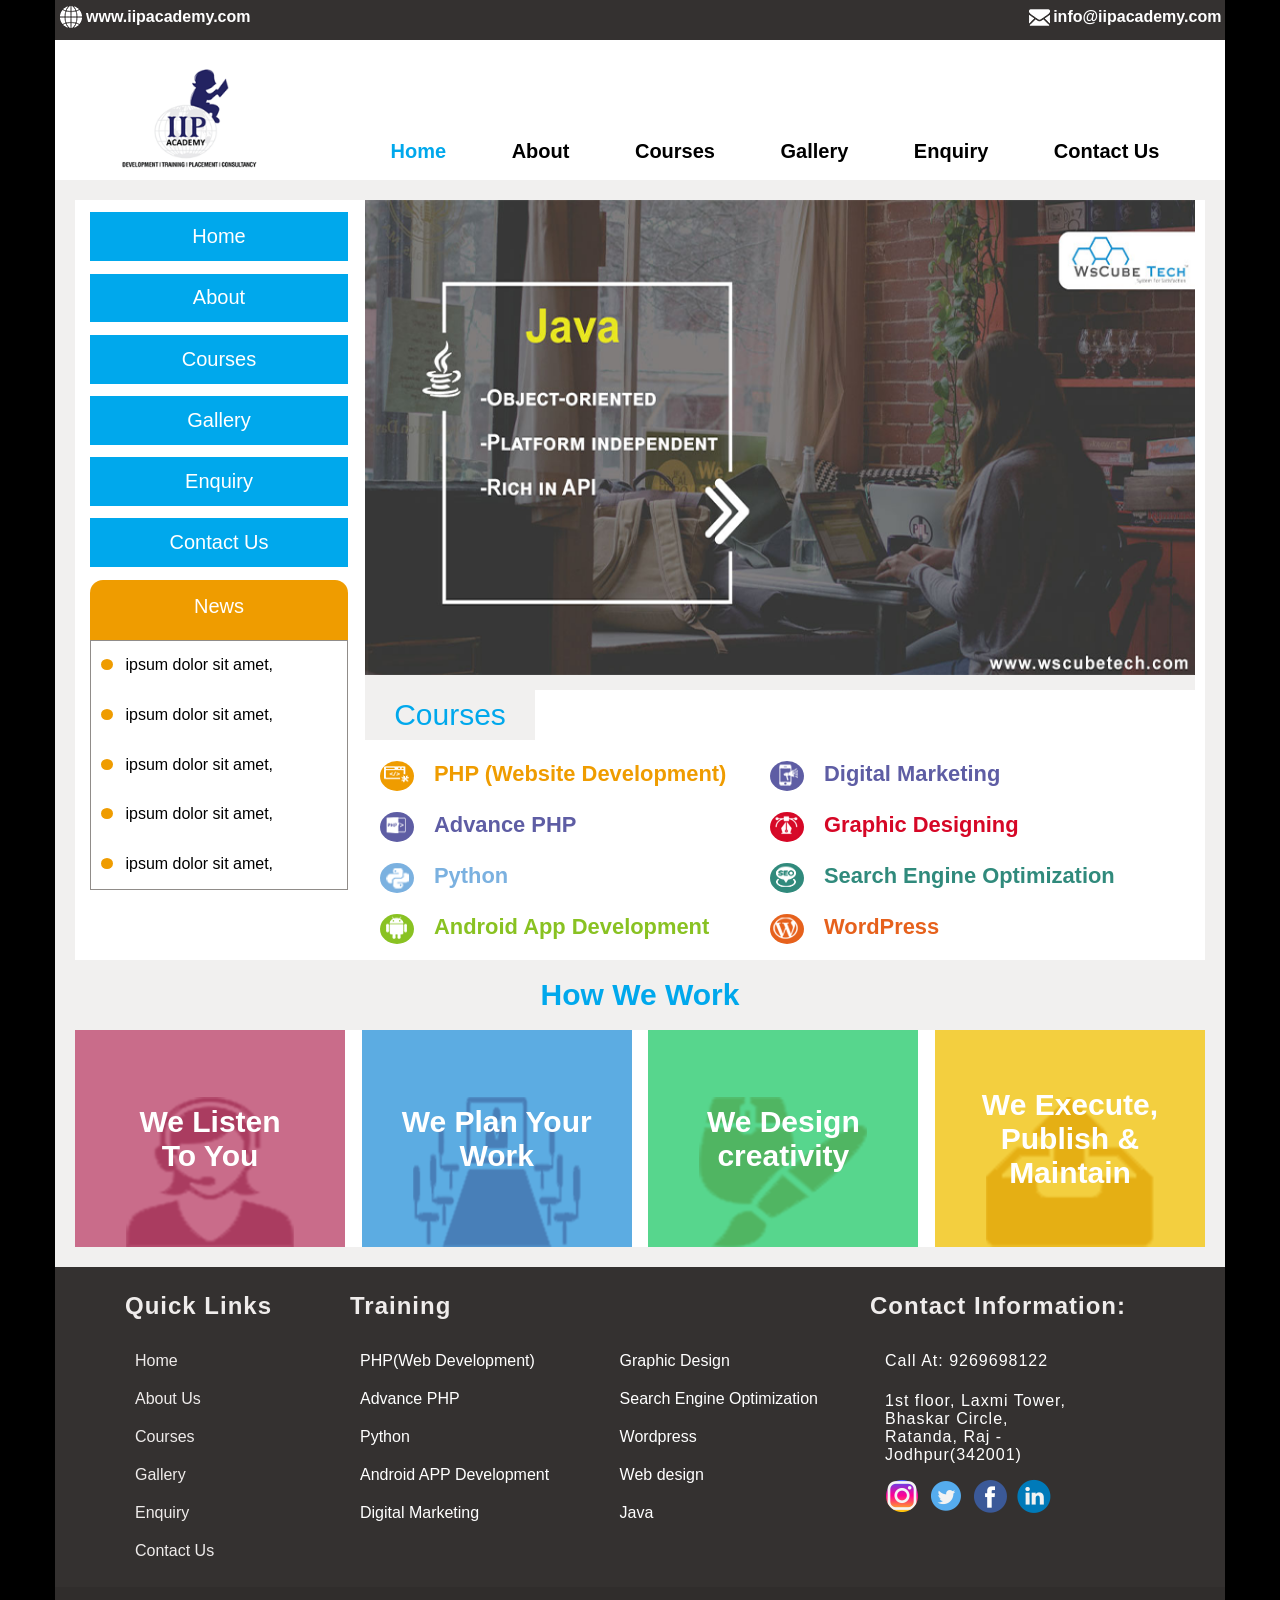
<file: index.html>
<!DOCTYPE html>
<html lang="en">
<head>
    <!-- Meta Information -->
    <meta charset="UTF-8">
    <meta name="viewport" content="width=device-width, initial-scale=1.0">
    <title>IIP</title>

    <!-- External CSS File -->
    <link rel="stylesheet" href="css/index.css">
</head>
<body>

<!-- ================= MAIN CONTAINER ================= -->
<div class="main-container">

    <!-- ========== TOP HEADER SECTION (Website & Email) ========== -->
    <div class="top-container">

        <!-- Website Info -->
        <div class="container">
            <img class="top-left-img" src="images/web.png" alt="">
            <a href="https://www.wscubetech.com/">www.iipacademy.com</a>
        </div>

        <!-- Email Info -->
        <div class="container">
            <img class="top-right-img" src="images/INFO.png" alt="">
            <a href="https://www.wscubetech.com/">info@iipacademy.com</a>
        </div>

    </div>

    <!-- ========== MENU / NAVIGATION BAR ========== -->
    <div class="menu-container">

        <!-- Logo Section -->
        <div class="menu-left-container">
            <img src="images/logo.png" width="100%" height="100%" alt="">
        </div>

        <!-- Menu Buttons -->
        <div class="menu-right-container">
            <div class="menu-buttons"><a href="index.html">Home</a></div>
            <div class="menu-buttons"><a href="About.html">About</a></div>
            <div class="menu-buttons"><a href="Courses.html">Courses</a></div>
            <div class="menu-buttons"><a href="Gallery.html">Gallery</a></div>
            <div class="menu-buttons"><a href="Enquiry.html">Enquiry</a></div>
            <div class="menu-buttons"><a href="Contact Us.html">Contact Us</a></div>
        </div>


    </div>

    <!-- ========== MIDDLE SECTION ========== -->
    <div class="middel-container">

        <!-- ----- LEFT SIDEBAR MENU ----- -->
        <div class="middel-left-container">

            <!-- Sidebar Links -->
            <div class="middel-iteam-left"><a href="index.html">Home</a></div>
            <div class="middel-iteam-left"><a href="About.html">About</a></div>
            <div class="middel-iteam-left"><a href="Courses.html">Courses</a></div>
            <div class="middel-iteam-left"><a href="Gallery.html">Gallery</a></div>
            <div class="middel-iteam-left"><a href="Enquiry.html">Enquiry</a></div>
            <div class="middel-iteam-left"><a href="Contact Us.html">Contact Us</a></div>

            <!-- News Section -->
            <div class="middel-left-buttom">
                <div class="left-buttom-news">News</div>

                <div class="ul-div">
                    <ul class="ul-list">
                        <li class="list-items">
                            <img src="images/dot.jpg" style="border-radius:50%; margin-right:8px;" alt="">
                            ipsum dolor sit amet,
                        </li>
                        <li class="list-items">
                            <img src="images/dot.jpg" style="border-radius:50%; margin-right:8px;" alt="">
                            ipsum dolor sit amet,
                        </li>
                        <li class="list-items">
                            <img src="images/dot.jpg" style="border-radius:50%; margin-right:8px;" alt="">
                            ipsum dolor sit amet,
                        </li>
                        <li class="list-items">
                            <img src="images/dot.jpg" style="border-radius:50%; margin-right:8px;" alt="">
                            ipsum dolor sit amet,
                        </li>
                        <li class="list-items">
                            <img src="images/dot.jpg" style="border-radius:50%; margin-right:8px;" alt="">
                            ipsum dolor sit amet,
                        </li>
                    </ul>
                </div>

            </div>
        </div>

        <!-- ----- RIGHT CONTENT AREA ----- -->
        <div class="middel-right-container">

            <!-- Banner Image -->
            <img class="banner" src="images/banners.png" alt="">

            <!-- Courses Section -->
            <div class="courses-countainer">
                <div class="courses">Courses</div>

                <div class="courses-items-container">

                    <!-- Left Course List -->
                    <div class="courses-left-countainer">

                        <div class="courses-left-items">
                            <img src="images/courses/php.png" style="background:#ef9c00; border-radius:50%;" alt="">
                            <h3 style="color:#ef9c00; margin-left:20px;">PHP (Website Development)</h3>
                        </div>

                        <div class="courses-left-items">
                            <img src="images/courses/adv-php.png" style="background:#5e5da4; border-radius:50%;" alt="">
                            <h3 style="color:#5e5da4; margin-left:20px;">Advance PHP</h3>
                        </div>

                        <div class="courses-left-items">
                            <img src="images/courses/python.png" style="background:#7bb1e0; border-radius:50%;" alt="">
                            <h3 style="color:#7bb1e0; margin-left:20px;">Python</h3>
                        </div>

                        <div class="courses-left-items">
                            <img src="images/courses/android.png" style="background:#89c222; border-radius:50%;" alt="">
                            <h3 style="color:#89c222; margin-left:20px;">Android App Development</h3>
                        </div>

                    </div>

                    <!-- Right Course List -->
                    <div class="courses-right-countainer">

                        <div class="courses-right-items">
                            <img src="images/courses/digi-marketing.png" style="background:#5e5da4; border-radius:50%;" alt="">
                            <h3 style="color:#5e5da4; margin-left:20px;">Digital Marketing</h3>
                        </div>

                        <div class="courses-right-items">
                            <img src="images/courses/graphic-design.png" style="background:#d60726; border-radius:50%;" alt="">
                            <h3 style="color:#d60726; margin-left:20px;">Graphic Designing</h3>
                        </div>

                        <div class="courses-right-items">
                            <img src="images/courses/seo.png" style="background:#308a7c; border-radius:50%;" alt="">
                            <h3 style="color:#308a7c; margin-left:20px;">Search Engine Optimization</h3>
                        </div>

                        <div class="courses-right-items">
                            <img src="images/courses/wordpress.png" style="background:#e6611c; border-radius:50%;" alt="">
                            <h3 style="color:#e6611c; margin-left:20px;">WordPress</h3>
                        </div>

                    </div>

                </div>
            </div>
        </div>

    </div>

    <!-- ========== HOW WE WORK SECTION ========== -->
    <div class="work-heading">How We Work</div>

    <div class="work-container">

      <!-- BOX 1 -->
             <div class="box">
        <div class="box-image"
             style="background-image: url(images/how/HOW-WE-WORK1.png);">
            <div class="box-color"
                 style="background: rgba(188, 72, 109, 0.8);">
                We Listen <br> To You
            </div>
        </div>
             </div>

       <!-- BOX 2 -->
            <div class="box">
        <div class="box-image"
             style="background-image: url(images/how/HOW-WE-WORK2.png);">
            <div class="box-color"
                 style="background: rgba(52, 152, 219, 0.8);">
               We Plan Your Work
            </div>
        </div>
            </div>

       <!-- BOX 3 -->
             <div class="box">
        <div class="box-image"
             style="background-image: url(images/how/HOW-WE-WORK3.png);">
            <div class="box-color"
                 style="background: rgba(46, 204, 113, 0.8);">
                We Design <br>creativity
            </div>
        </div>
             </div>

        <!-- BOX 4 -->
             <div class="box">
        <div class="box-image"
             style="background-image: url(images/how/HOW-WE-WORK4.png);">
            <div class="box-color"
                 style="background: rgba(241, 196, 15, 0.8);">
               We Execute,<br>Publish & <br> Maintain
            </div>
        </div>
            </div>

    </div>




    

<!-- ================= FOOTER START ================= -->
<div class="footer">
            <div class="footer-top-container">
                <div class="quicklinks">
                    <h2>Quick Links</h2>
                    <ul>
                        <li><a href="index.html">Home</a></li>
                        <li><a href="about.html">About Us</a></li>
                        <li><a href="courses.html">Courses</a></li>
                        <li><a href="gallery.html">Gallery</a></li>
                        <li><a href="enquiry.html">Enquiry</a></li>
                        <li><a href="contact.html">Contact Us</a></li>
                    </ul>
                </div>
                <div class="training">
                    <h2>Training</h2>
                    <div class="train-box">
                        <div class="train-cont">
                            <ul>
                                <li><a href="#">PHP(Web Development)</a></li>
                                <li><a href="#">Advance PHP</a></li>
                                <li><a href="#">Python</a></li>
                                <li><a href="#">Android APP Development</a></li>
                                <li><a href="#">Digital Marketing</a></li>
                            </ul>
                        </div>
                        <div class="train-cont">
                            <ul>
                                <li><a href="#">Graphic Design</a></li>
                                <li><a href="#">Search Engine Optimization</a></li>
                                <li><a href="#">Wordpress</a></li>
                                <li><a href="#">Web design</a></li>
                                <li><a href="#">Java</a></li>
                            </ul>
                        </div>
                    </div>
                        
                </div>
                <div class="contact-information">
                    <h2>Contact Information:</h2>
                    <div class="offline-info">
                        <p>Call At: 9269698122</p>
                        <p>1st floor, Laxmi Tower, Bhaskar Circle, Ratanda, Raj - Jodhpur(342001)</p>
                    </div>
                    <div class="online-info">
                        <div class="socia-media"><a href="#"><img src="images/instagram.png" alt=""></a></div>
                        <div class="socia-media"><a href="#"><img src="images/twitter.png" alt=""></a></div>
                        <div class="socia-media"><a href="#"><img src="images/facebook.png" alt=""></a></div>
                        <div class="socia-media"><a href="#"><img src="images/linked-in.png" alt=""></a></div>   
                    </div>
                </div>
            </div>
            <div class="copyright">Copyright © 2026 | # RAHUL KUMAR SAIN</div>
        </div>
<!-- ================= FOOTER END ================= -->






</div>
</div>
</body>
</html>
</file>
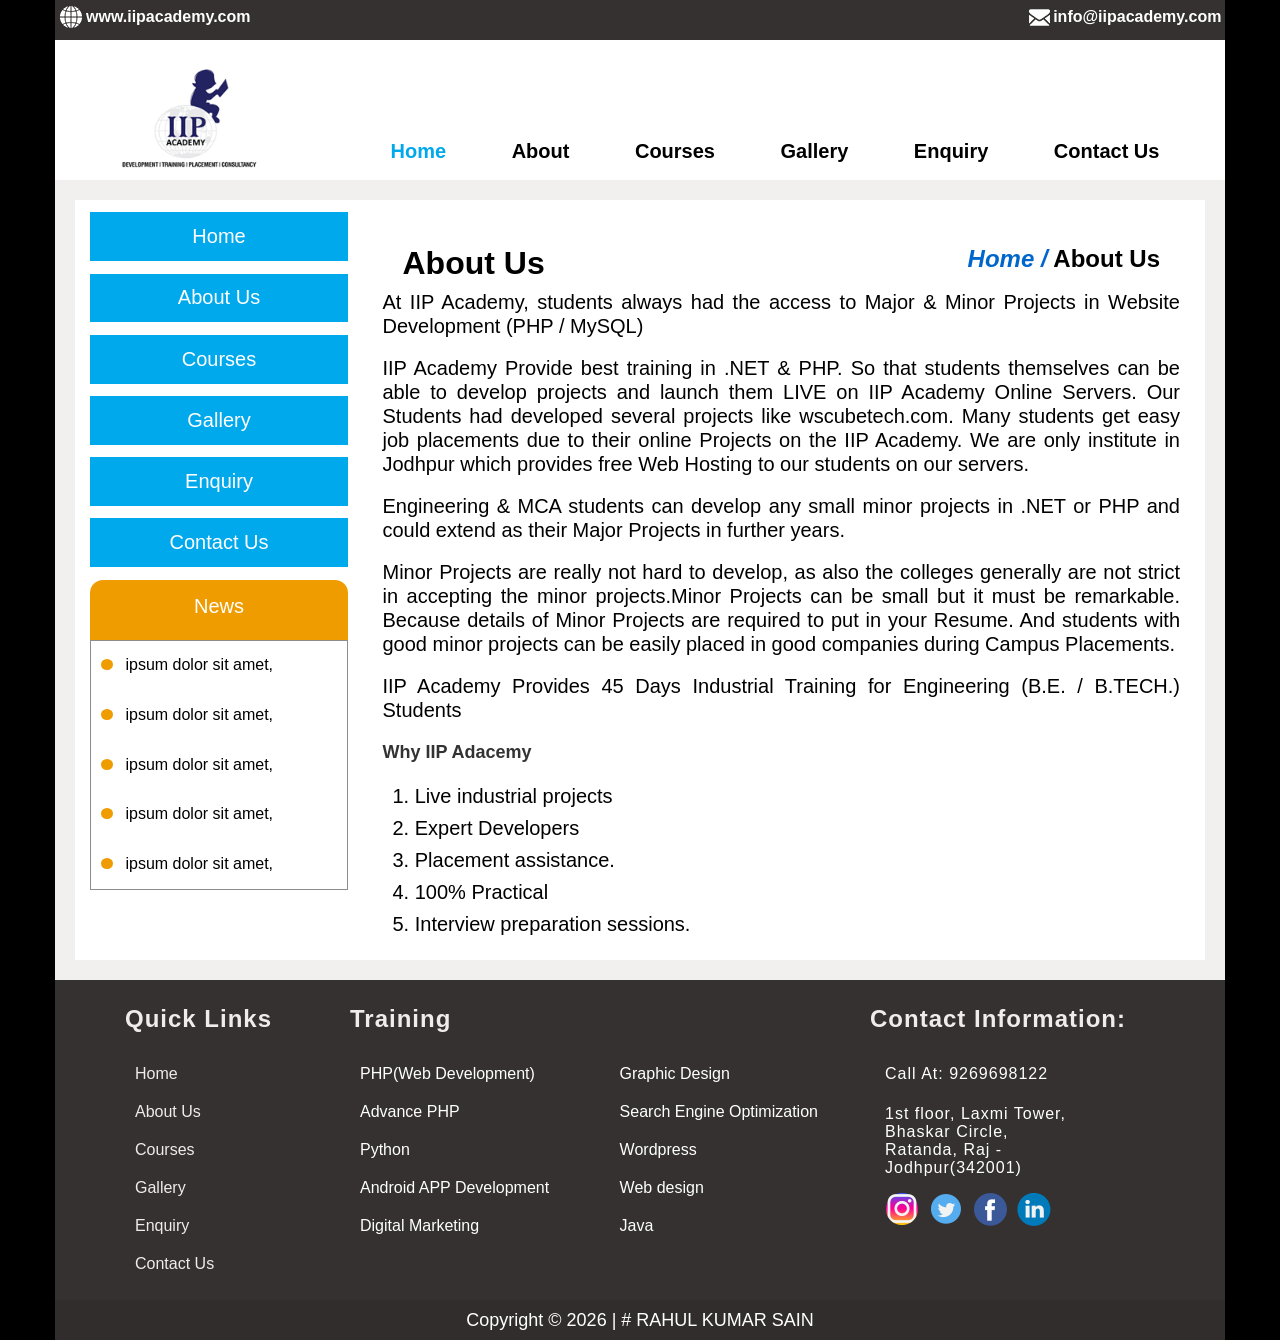
<file: About.html>
<!DOCTYPE html>
<html lang="en">
<head>
    <!-- Meta Information -->
    <meta charset="UTF-8">
    <meta name="viewport" content="width=device-width, initial-scale=1.0">
    <title>About</title>

    <!-- External CSS File -->
    <link rel="stylesheet" href="css/index.css">
</head>
<body>

<!-- ================= MAIN CONTAINER ================= -->
<div class="main-container">

    <!-- ========== TOP HEADER SECTION (Website & Email) ========== -->
    <div class="top-container">

        <!-- Website Info -->
        <div class="container">
            <img class="top-left-img" src="images/web.png" alt="">
            <a href="https://www.wscubetech.com/">www.iipacademy.com</a>
        </div>

        <!-- Email Info -->
        <div class="container">
            <img class="top-right-img" src="images/INFO.png" alt="">
            <a href="https://www.wscubetech.com/">info@iipacademy.com</a>
        </div>

    </div>

    <!-- ========== MENU / NAVIGATION BAR ========== -->
    <div class="menu-container">

        <!-- Logo Section -->
        <div class="menu-left-container">
            <img src="images/logo.png" width="100%" height="100%" alt="">
        </div>

        <!-- Menu Buttons -->
        <div class="menu-right-container">
            <div class="menu-buttons"><a href="index.html">Home</a></div>
            <div class="menu-buttons"><a href="About.html">About</a></div>
            <div class="menu-buttons"><a href="Courses.html">Courses</a></div>
            <div class="menu-buttons"><a href="Gallery.html">Gallery</a></div>
            <div class="menu-buttons"><a href="Enquiry.html">Enquiry</a></div>
            <div class="menu-buttons"><a href="Contact Us.html">Contact Us</a></div>
        </div>

    </div>

    <!-- ========== MIDDLE SECTION ========== -->
    <div class="middel-container">

        <!-- ----- LEFT SIDEBAR MENU ----- -->
        <div class="middel-left-container">

            <!-- Sidebar Links -->
            <div class="middel-iteam-left"><a href="">Home</a></div>
            <div class="middel-iteam-left"><a href="">About Us</a></div>
            <div class="middel-iteam-left"><a href="">Courses</a></div>
            <div class="middel-iteam-left"><a href="">Gallery</a></div>
            <div class="middel-iteam-left"><a href="">Enquiry</a></div>
            <div class="middel-iteam-left"><a href="">Contact Us</a></div>

            <!-- News Section -->
            <div class="middel-left-buttom">
                <div class="left-buttom-news">News</div>

                <div class="ul-div">
                    <ul class="ul-list">
                        <li class="list-items">
                            <img src="images/dot.jpg" style="border-radius:50%; margin-right:8px;" alt="">
                            ipsum dolor sit amet,
                        </li>
                        <li class="list-items">
                            <img src="images/dot.jpg" style="border-radius:50%; margin-right:8px;" alt="">
                            ipsum dolor sit amet,
                        </li>
                        <li class="list-items">
                            <img src="images/dot.jpg" style="border-radius:50%; margin-right:8px;" alt="">
                            ipsum dolor sit amet,
                        </li>
                        <li class="list-items">
                            <img src="images/dot.jpg" style="border-radius:50%; margin-right:8px;" alt="">
                            ipsum dolor sit amet,
                        </li>
                        <li class="list-items">
                            <img src="images/dot.jpg" style="border-radius:50%; margin-right:8px;" alt="">
                            ipsum dolor sit amet,
                        </li>
                    </ul>
                </div>

            </div>
        </div>

      <div class="middle-right-about">
 				<div class="main-heading">
        <h1>About Us</h1>
        <h2><i style="color:#0066cc;">Home /</i> About Us</h2>
 					</div>
 					<div class="about-content">
 						<p>At IIP Academy, students always had the access to Major & Minor Projects in Website Development (PHP / MySQL)</p> 

 						<p> IIP Academy Provide best training in .NET & PHP. So that students themselves can be able to develop projects and launch them LIVE on IIP Academy Online Servers. Our Students had developed several projects like wscubetech.com. Many students get easy job placements due to their online Projects on the IIP Academy. We are only institute in Jodhpur which provides free Web Hosting to our students on our servers.  </p>  

 						<p>Engineering & MCA students can develop any small minor projects in .NET or PHP and could extend as their Major Projects in further years. </p>  

 						<p> Minor Projects are really not hard to develop, as also the colleges generally are not strict in accepting the minor projects.Minor Projects can be small but it must be remarkable. Because details of Minor Projects are required to put in your Resume. And students with good minor projects can be easily placed in good companies during Campus Placements.  </p> 

 						<p>IIP Academy Provides 45 Days Industrial Training for Engineering (B.E. / B.TECH.) Students</p>

 						<p>
 							<h3 style="margin-bottom: 20px; ">Why IIP Adacemy</h3>	
 							<div>1. Live industrial projects</div>
							<div>2. Expert Developers</div>
							<div>3. Placement assistance.</div>
							<div>4. 100% Practical</div>
							<div>5. Interview preparation sessions.</div>
 						</p>	
 					</div>
 			</div>

        </div>






            

<!-- ================= FOOTER START ================= -->
<div class="footer">
            <div class="footer-top-container">
                <div class="quicklinks">
                    <h2>Quick Links</h2>
                    <ul>
                        <li><a href="index.html">Home</a></li>
                        <li><a href="about.html">About Us</a></li>
                        <li><a href="courses.html">Courses</a></li>
                        <li><a href="gallery.html">Gallery</a></li>
                        <li><a href="enquiry.html">Enquiry</a></li>
                        <li><a href="contact.html">Contact Us</a></li>
                    </ul>
                </div>
                <div class="training">
                    <h2>Training</h2>
                    <div class="train-box">
                        <div class="train-cont">
                            <ul>
                                <li><a href="#">PHP(Web Development)</a></li>
                                <li><a href="#">Advance PHP</a></li>
                                <li><a href="#">Python</a></li>
                                <li><a href="#">Android APP Development</a></li>
                                <li><a href="#">Digital Marketing</a></li>
                            </ul>
                        </div>
                        <div class="train-cont">
                            <ul>
                                <li><a href="#">Graphic Design</a></li>
                                <li><a href="#">Search Engine Optimization</a></li>
                                <li><a href="#">Wordpress</a></li>
                                <li><a href="#">Web design</a></li>
                                <li><a href="#">Java</a></li>
                            </ul>
                        </div>
                    </div>
                        
                </div>
                <div class="contact-information">
                    <h2>Contact Information:</h2>
                    <div class="offline-info">
                        <p>Call At: 9269698122</p>
                        <p>1st floor, Laxmi Tower, Bhaskar Circle, Ratanda, Raj - Jodhpur(342001)</p>
                    </div>
                    <div class="online-info">
                        <div class="socia-media"><a href="#"><img src="images/instagram.png" alt=""></a></div>
                        <div class="socia-media"><a href="#"><img src="images/twitter.png" alt=""></a></div>
                        <div class="socia-media"><a href="#"><img src="images/facebook.png" alt=""></a></div>
                        <div class="socia-media"><a href="#"><img src="images/linked-in.png" alt=""></a></div>   
                    </div>
                </div>
            </div>
            <div class="copyright">Copyright © 2026 | # RAHUL KUMAR SAIN</div>
        </div>
<!-- ================= FOOTER END ================= -->
<!-- ================= FOOTER END ================= -->
    
    
    
    
    
    
    </body></html>
</file>
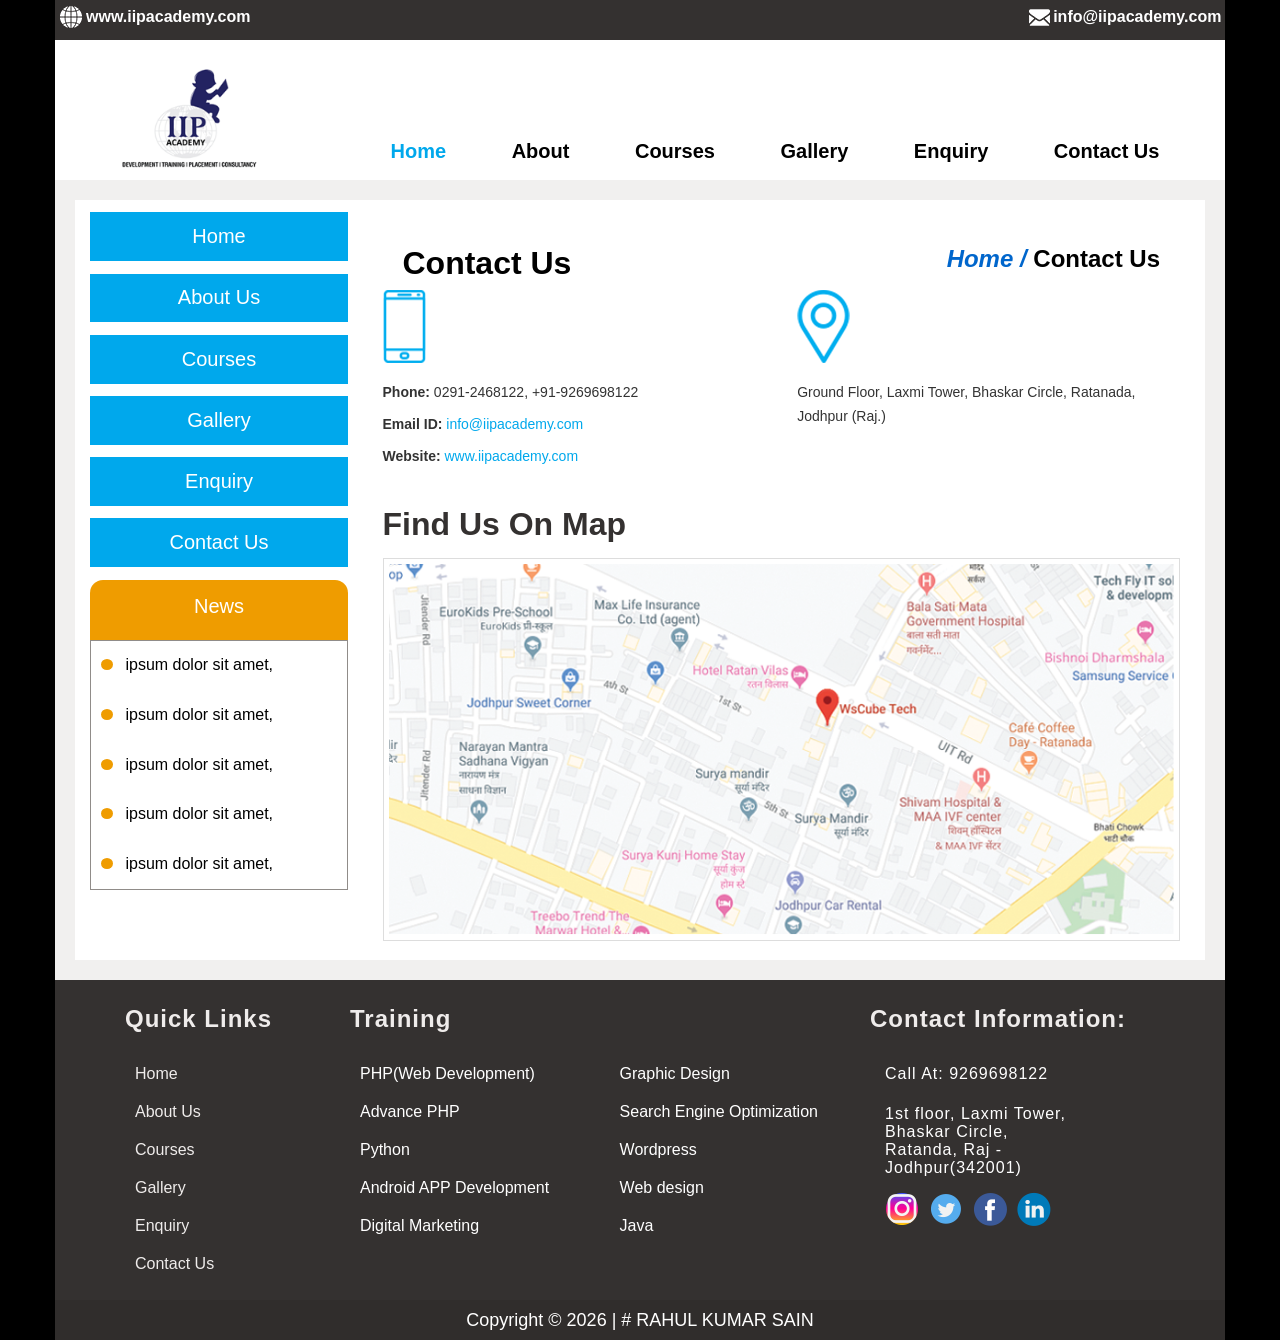
<file: Contact Us.html>
<!DOCTYPE html>
<html lang="en">
<head>
    <!-- Meta Information -->
    <meta charset="UTF-8">
    <meta name="viewport" content="width=device-width, initial-scale=1.0">
    <title>Contact Us</title>

    <!-- External CSS File -->
    <link rel="stylesheet" href="css/index.css">
</head>
<body>

<!-- ================= MAIN CONTAINER ================= -->
<div class="main-container">

    <!-- ========== TOP HEADER SECTION (Website & Email) ========== -->
    <div class="top-container">

        <!-- Website Info -->
        <div class="container">
            <img class="top-left-img" src="images/web.png" alt="">
            <a href="https://www.wscubetech.com/">www.iipacademy.com</a>
        </div>

        <!-- Email Info -->
        <div class="container">
            <img class="top-right-img" src="images/INFO.png" alt="">
            <a href="https://www.wscubetech.com/">info@iipacademy.com</a>
        </div>

    </div>

    <!-- ========== MENU / NAVIGATION BAR ========== -->
    <div class="menu-container">

        <!-- Logo Section -->
        <div class="menu-left-container">
            <img src="images/logo.png" width="100%" height="100%" alt="">
        </div>

        <!-- Menu Buttons -->
        <div class="menu-right-container">
            <div class="menu-buttons"><a href="index.html">Home</a></div>
            <div class="menu-buttons"><a href="About.html">About </a></div>
            <div class="menu-buttons"><a href="Courses.html">Courses</a></div>
            <div class="menu-buttons"><a href="Gallery.html">Gallery</a></div>
            <div class="menu-buttons"><a href="Enquiry.html">Enquiry</a></div>
            <div class="menu-buttons"><a href="Contact Us.html">Contact Us</a></div>
        </div>

    </div>

    <!-- ========== MIDDLE SECTION ========== -->
    <div class="middel-container">

        <!-- ----- LEFT SIDEBAR MENU ----- -->
        <div class="middel-left-container">

            <!-- Sidebar Links -->
            <div class="middel-iteam-left"><a href="">Home</a></div>
            <div class="middel-iteam-left"><a href="">About Us</a></div>
            <div class="middel-iteam-left"><a href="">Courses</a></div>
            <div class="middel-iteam-left"><a href="">Gallery</a></div>
            <div class="middel-iteam-left"><a href="">Enquiry</a></div>
            <div class="middel-iteam-left"><a href="">Contact Us</a></div>

            <!-- News Section -->
            <div class="middel-left-buttom">
                <div class="left-buttom-news">News</div>

                <div class="ul-div">
                    <ul class="ul-list">
                        <li class="list-items">
                            <img src="images/dot.jpg" style="border-radius:50%; margin-right:8px;" alt="">
                            ipsum dolor sit amet,
                        </li>
                        <li class="list-items">
                            <img src="images/dot.jpg" style="border-radius:50%; margin-right:8px;" alt="">
                            ipsum dolor sit amet,
                        </li>
                        <li class="list-items">
                            <img src="images/dot.jpg" style="border-radius:50%; margin-right:8px;" alt="">
                            ipsum dolor sit amet,
                        </li>
                        <li class="list-items">
                            <img src="images/dot.jpg" style="border-radius:50%; margin-right:8px;" alt="">
                            ipsum dolor sit amet,
                        </li>
                        <li class="list-items">
                            <img src="images/dot.jpg" style="border-radius:50%; margin-right:8px;" alt="">
                            ipsum dolor sit amet,
                        </li>
                    </ul>
                </div>

            </div>
        </div>



	<div class="middle-right">
 					
 					  <div class="main-heading">
        <h1>Contact Us</h1>
        <h2><i style="color:#0066cc;">Home /</i> Contact Us</h2>
    </div>
 						<div class="contact-content">
 								<div class="contact-row">
 									<div class="contact-row-left">
 										<img src="images/phone.png">
 										<p><b>Phone:</b>  0291-2468122, +91-9269698122</p>
 										<p> <b>Email ID:</b>  
 											<a href="http://www.iipacademy.com/" target="blank"><font style="color:#00a8ec; cursor: pointer;">info@iipacademy.com </font></a>
 										</p>
 										<p> <b>Website:</b>   
 											<a href="http://www.iipacademy.com" target="blank"><font style="color:#00a8ec; cursor: pointer;" >www.iipacademy.com </font></a>
 										</p>
 									</div>
									<div class="contact-row-right">
 										<img src="images/address-pin.png">
 										<p>
 											Ground Floor, Laxmi Tower, Bhaskar Circle, Ratanada, Jodhpur (Raj.)
 										</p>
 									</div>
 
 								</div>
 								<h1 style="color: #343130;">Find Us On Map</h1>
 								<div class="contact-map">
 									<img src="images/map.png"/>
 								</div>

 						</div>
 			</div>

        </div>



            

<!-- ================= FOOTER START ================= -->
<div class="footer">
            <div class="footer-top-container">
                <div class="quicklinks">
                    <h2>Quick Links</h2>
                    <ul>
                        <li><a href="index.html">Home</a></li>
                        <li><a href="about.html">About Us</a></li>
                        <li><a href="courses.html">Courses</a></li>
                        <li><a href="gallery.html">Gallery</a></li>
                        <li><a href="enquiry.html">Enquiry</a></li>
                        <li><a href="contact.html">Contact Us</a></li>
                    </ul>
                </div>
                <div class="training">
                    <h2>Training</h2>
                    <div class="train-box">
                        <div class="train-cont">
                            <ul>
                                <li><a href="#">PHP(Web Development)</a></li>
                                <li><a href="#">Advance PHP</a></li>
                                <li><a href="#">Python</a></li>
                                <li><a href="#">Android APP Development</a></li>
                                <li><a href="#">Digital Marketing</a></li>
                            </ul>
                        </div>
                        <div class="train-cont">
                            <ul>
                                <li><a href="#">Graphic Design</a></li>
                                <li><a href="#">Search Engine Optimization</a></li>
                                <li><a href="#">Wordpress</a></li>
                                <li><a href="#">Web design</a></li>
                                <li><a href="#">Java</a></li>
                            </ul>
                        </div>
                    </div>
                        
                </div>
                <div class="contact-information">
                    <h2>Contact Information:</h2>
                    <div class="offline-info">
                        <p>Call At: 9269698122</p>
                        <p>1st floor, Laxmi Tower, Bhaskar Circle, Ratanda, Raj - Jodhpur(342001)</p>
                    </div>
                    <div class="online-info">
                        <div class="socia-media"><a href="#"><img src="images/instagram.png" alt=""></a></div>
                        <div class="socia-media"><a href="#"><img src="images/twitter.png" alt=""></a></div>
                        <div class="socia-media"><a href="#"><img src="images/facebook.png" alt=""></a></div>
                        <div class="socia-media"><a href="#"><img src="images/linked-in.png" alt=""></a></div>   
                    </div>
                </div>
            </div>
            <div class="copyright">Copyright © 2026 | # RAHUL KUMAR SAIN</div>
        </div>
<!-- ================= FOOTER END ================= -->
<!-- ================= FOOTER END ================= -->
    
    
    
    
    
    
    </body></html>
</file>
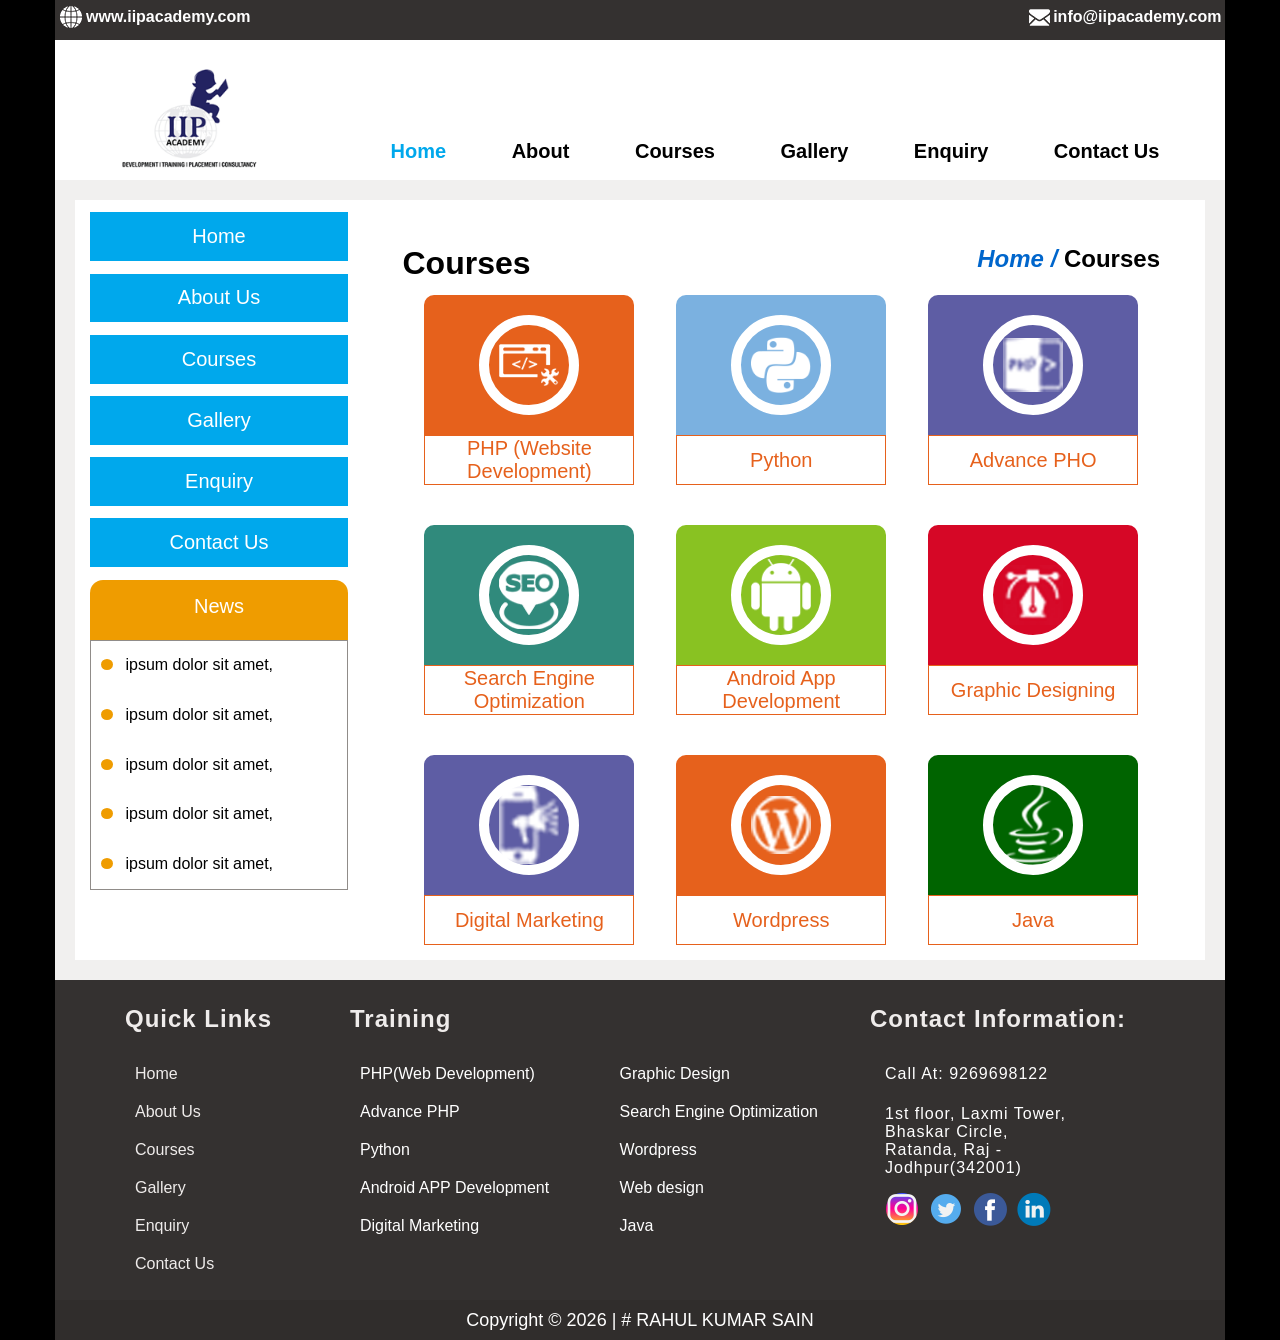
<file: Courses.html>
<!DOCTYPE html>
<html lang="en">
<head>
    <!-- Meta Information -->
    <meta charset="UTF-8">
    <meta name="viewport" content="width=device-width, initial-scale=1.0">
    <title>Courses</title>

    <!-- External CSS File -->
    <link rel="stylesheet" href="css/index.css">
</head>
<body>

<!-- ================= MAIN CONTAINER ================= -->
<div class="main-container">

    <!-- ========== TOP HEADER SECTION (Website & Email) ========== -->
    <div class="top-container">

        <!-- Website Info -->
        <div class="container">
            <img class="top-left-img" src="images/web.png" alt="">
            <a href="https://www.wscubetech.com/">www.iipacademy.com</a>
        </div>

        <!-- Email Info -->
        <div class="container">
            <img class="top-right-img" src="images/INFO.png" alt="">
            <a href="https://www.wscubetech.com/">info@iipacademy.com</a>
        </div>

    </div>

    <!-- ========== MENU / NAVIGATION BAR ========== -->
    <div class="menu-container">

        <!-- Logo Section -->
        <div class="menu-left-container">
            <img src="images/logo.png" width="100%" height="100%" alt="">
        </div>

        <!-- Menu Buttons -->
        <div class="menu-right-container">
            <div class="menu-buttons"><a href="index.html">Home</a></div>
            <div class="menu-buttons"><a href="About.html">About</a></div>
            <div class="menu-buttons"><a href="Courses.html">Courses</a></div>
            <div class="menu-buttons"><a href="Gallery.html">Gallery</a></div>
            <div class="menu-buttons"><a href="Enquiry.html">Enquiry</a></div>
            <div class="menu-buttons"><a href="Contact Us.html">Contact Us</a></div>
        </div>

    </div>

    <!-- ========== MIDDLE SECTION ========== -->
    <div class="middel-container">

        <!-- ----- LEFT SIDEBAR MENU ----- -->
        <div class="middel-left-container">

            <!-- Sidebar Links -->
            <div class="middel-iteam-left"><a href="">Home</a></div>
            <div class="middel-iteam-left"><a href="">About Us</a></div>
            <div class="middel-iteam-left"><a href="">Courses</a></div>
            <div class="middel-iteam-left"><a href="">Gallery</a></div>
            <div class="middel-iteam-left"><a href="">Enquiry</a></div>
            <div class="middel-iteam-left"><a href="">Contact Us</a></div>

            <!-- News Section -->
            <div class="middel-left-buttom">
                <div class="left-buttom-news">News</div>

                <div class="ul-div">
                    <ul class="ul-list">
                        <li class="list-items">
                            <img src="images/dot.jpg" style="border-radius:50%; margin-right:8px;" alt="">
                            ipsum dolor sit amet,
                        </li>
                        <li class="list-items">
                            <img src="images/dot.jpg" style="border-radius:50%; margin-right:8px;" alt="">
                            ipsum dolor sit amet,
                        </li>
                        <li class="list-items">
                            <img src="images/dot.jpg" style="border-radius:50%; margin-right:8px;" alt="">
                            ipsum dolor sit amet,
                        </li>
                        <li class="list-items">
                            <img src="images/dot.jpg" style="border-radius:50%; margin-right:8px;" alt="">
                            ipsum dolor sit amet,
                        </li>
                        <li class="list-items">
                            <img src="images/dot.jpg" style="border-radius:50%; margin-right:8px;" alt="">
                            ipsum dolor sit amet,
                        </li>
                    </ul>
                </div>

            </div>
        </div>

        <div class="middel-right-courses">
             <div class="main-heading" >
        <h1>Courses</h1>
        <h2><i style="color:#0066cc;">Home /</i> Courses</h2>
    </div>

    <div class="courses-countainer">

      <div class="course">
								<div class="course-icon" style=" background: #e6611c;">
									<div class="icon">
										<img src="images/icons/php.png">
									</div>
								</div>

								<div class="c">
									PHP (Website Development)
								</div>
							</div>



     <div class="course">
								<div class="course-icon"style=" background: #7bb1e0;">
									<div class="icon">
										<img src="images/icons/python.png">
									</div>
								</div>

								<div class="c">
								Python
								</div>
							</div>




               <div class="course">
								<div class="course-icon"style=" background: #5e5da4;">
									<div class="icon">
										<img src="images/icons/adv-php.png">
									</div>
								</div>

								<div class="c">
						Advance PHO
								</div>
							</div>




               <div class="course">
								<div class="course-icon"style=" background: #308a7c;">
									<div class="icon">
										<img src="images/icons/seo.png">
									</div>
								</div>

								<div class="c">
									Search Engine Optimization
								</div>
							</div>




               <div class="course">
								<div class="course-icon"style=" background: #89c222;">
									<div class="icon">
										<img src="images/icons/abdroid.png">
									</div>
								</div>

								<div class="c">
								Android App Development
								</div>
							</div>





                 <div class="course">
								<div class="course-icon"style=" background: #d60726;">
									<div class="icon">
										<img src="images/icons/graphic-design.png">
									</div>
								</div>

								<div class="c">
								Graphic Designing
								</div>
							</div>


                 <div class="course">
								<div class="course-icon"style=" background: #5e5da4;">
									<div class="icon">
										<img src="images/icons/digi-mkting.png">
									</div>
								</div>

								<div class="c">
								Digital Marketing
								</div>
							</div>

            <div class="course">
								<div class="course-icon"style=" background: #e6611c;">
									<div class="icon">
										<img src="images/icons/wordpress.png">
									</div>
								</div>

								<div class="c">
								Wordpress
								</div>
							</div>

            <div class="course">
								<div class="course-icon"style=" background: darkgreen">
									<div class="icon">
										<img src="images/icons/java.png">
									</div>
								</div>

								<div class="c">
								Java
								</div>
							</div>














    </div>

        </div>
        </div>



            

<!-- ================= FOOTER START ================= -->
<div class="footer">
            <div class="footer-top-container">
                <div class="quicklinks">
                    <h2>Quick Links</h2>
                    <ul>
                        <li><a href="index.html">Home</a></li>
                        <li><a href="about.html">About Us</a></li>
                        <li><a href="courses.html">Courses</a></li>
                        <li><a href="gallery.html">Gallery</a></li>
                        <li><a href="enquiry.html">Enquiry</a></li>
                        <li><a href="contact.html">Contact Us</a></li>
                    </ul>
                </div>
                <div class="training">
                    <h2>Training</h2>
                    <div class="train-box">
                        <div class="train-cont">
                            <ul>
                                <li><a href="#">PHP(Web Development)</a></li>
                                <li><a href="#">Advance PHP</a></li>
                                <li><a href="#">Python</a></li>
                                <li><a href="#">Android APP Development</a></li>
                                <li><a href="#">Digital Marketing</a></li>
                            </ul>
                        </div>
                        <div class="train-cont">
                            <ul>
                                <li><a href="#">Graphic Design</a></li>
                                <li><a href="#">Search Engine Optimization</a></li>
                                <li><a href="#">Wordpress</a></li>
                                <li><a href="#">Web design</a></li>
                                <li><a href="#">Java</a></li>
                            </ul>
                        </div>
                    </div>
                        
                </div>
                <div class="contact-information">
                    <h2>Contact Information:</h2>
                    <div class="offline-info">
                        <p>Call At: 9269698122</p>
                        <p>1st floor, Laxmi Tower, Bhaskar Circle, Ratanda, Raj - Jodhpur(342001)</p>
                    </div>
                    <div class="online-info">
                        <div class="socia-media"><a href="#"><img src="images/instagram.png" alt=""></a></div>
                        <div class="socia-media"><a href="#"><img src="images/twitter.png" alt=""></a></div>
                        <div class="socia-media"><a href="#"><img src="images/facebook.png" alt=""></a></div>
                        <div class="socia-media"><a href="#"><img src="images/linked-in.png" alt=""></a></div>   
                    </div>
                </div>
            </div>
            <div class="copyright">Copyright © 2026 | # RAHUL KUMAR SAIN</div>
        </div>
<!-- ================= FOOTER END ================= -->
<!-- ================= FOOTER END ================= -->
    
    
    
    
    
    
    </body></html>
</file>
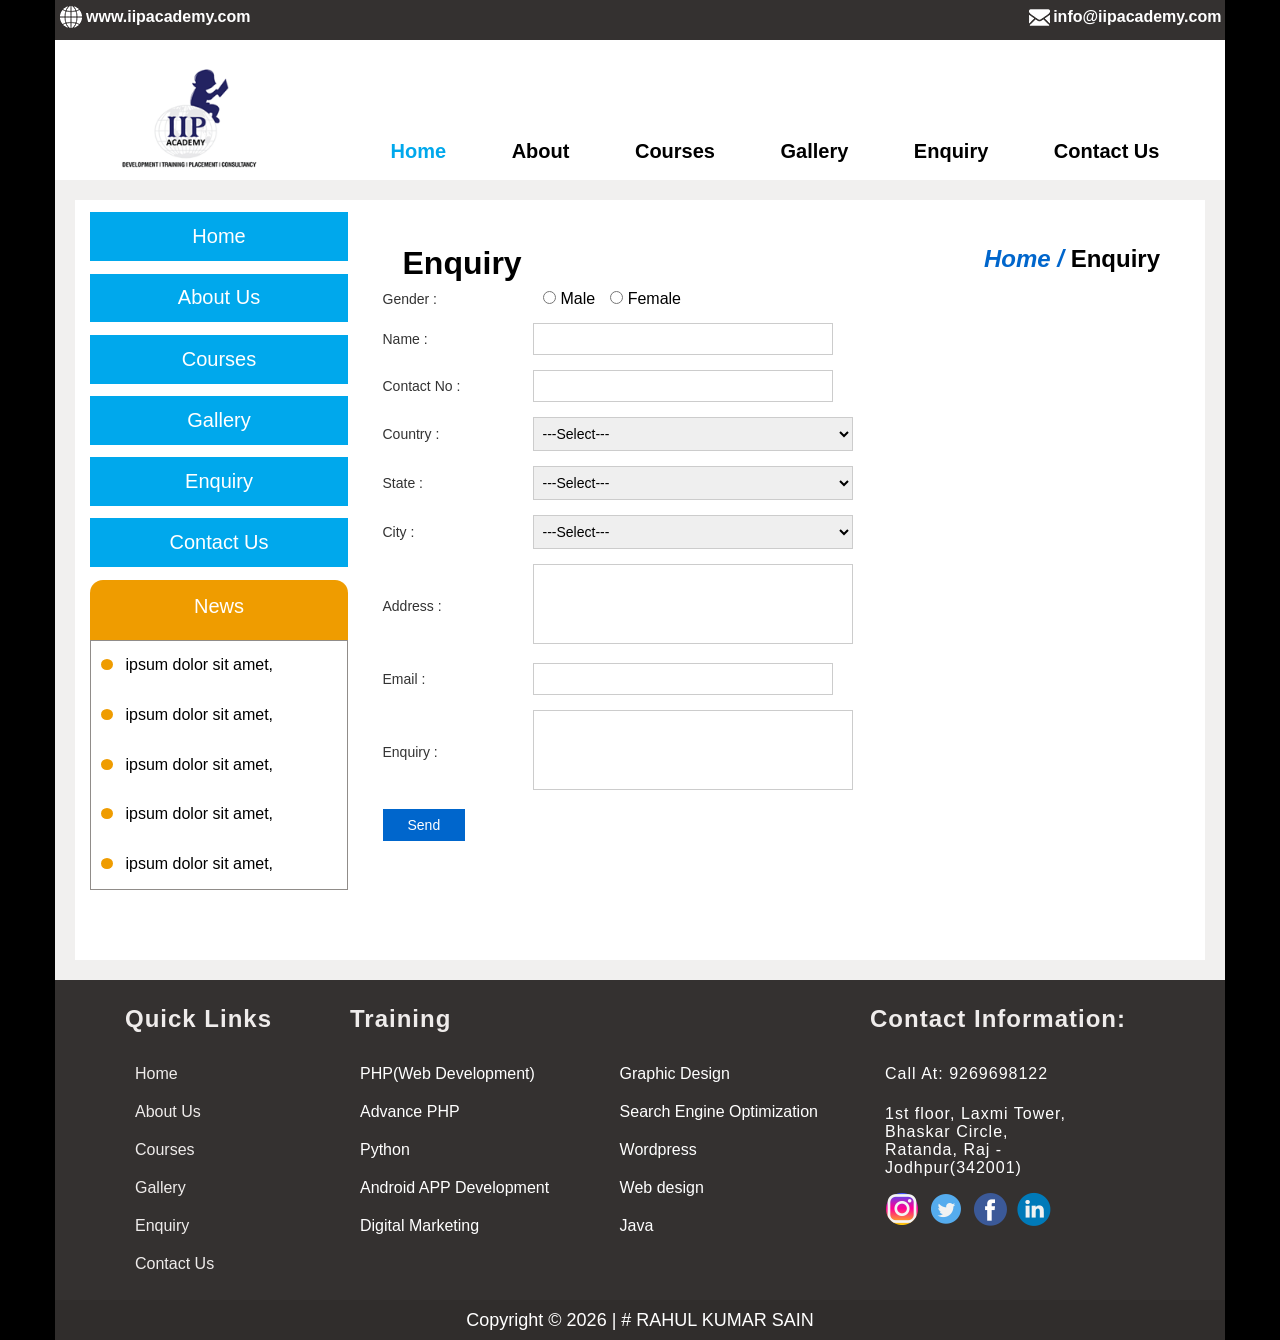
<file: Enquiry.html>
<!DOCTYPE html>
<html lang="en">
<head>
    <!-- Meta Information -->
    <meta charset="UTF-8">
    <meta name="viewport" content="width=device-width, initial-scale=1.0">
    <title>Enquiry</title>

    <!-- External CSS File -->
    <link rel="stylesheet" href="css/index.css">
</head>
<body>

<!-- ================= MAIN CONTAINER ================= -->
<div class="main-container">

    <!-- ========== TOP HEADER SECTION (Website & Email) ========== -->
    <div class="top-container">

        <!-- Website Info -->
        <div class="container">
            <img class="top-left-img" src="images/web.png" alt="">
            <a href="https://www.wscubetech.com/">www.iipacademy.com</a>
        </div>

        <!-- Email Info -->
        <div class="container">
            <img class="top-right-img" src="images/INFO.png" alt="">
            <a href="https://www.wscubetech.com/">info@iipacademy.com</a>
        </div>

    </div>

    <!-- ========== MENU / NAVIGATION BAR ========== -->
    <div class="menu-container">

        <!-- Logo Section -->
        <div class="menu-left-container">
            <img src="images/logo.png" width="100%" height="100%" alt="">
        </div>

        <!-- Menu Buttons -->
        <div class="menu-right-container">
            <div class="menu-buttons"><a href="index.html">Home</a></div>
            <div class="menu-buttons"><a href="About.html">About</a></div>
            <div class="menu-buttons"><a href="Courses.html">Courses</a></div>
            <div class="menu-buttons"><a href="Gallery.html">Gallery</a></div>
            <div class="menu-buttons"><a href="Enquiry.html">Enquiry</a></div>
            <div class="menu-buttons"><a href="Contact Us.html">Contact Us</a></div>
        </div>

    </div>

    <!-- ========== MIDDLE SECTION ========== -->
    <div class="middel-container">

        <!-- ----- LEFT SIDEBAR MENU ----- -->
        <div class="middel-left-container">

            <!-- Sidebar Links -->
            <div class="middel-iteam-left"><a href="">Home</a></div>
            <div class="middel-iteam-left"><a href="">About Us</a></div>
            <div class="middel-iteam-left"><a href="">Courses</a></div>
            <div class="middel-iteam-left"><a href="">Gallery</a></div>
            <div class="middel-iteam-left"><a href="">Enquiry</a></div>
            <div class="middel-iteam-left"><a href="">Contact Us</a></div>

            <!-- News Section -->
            <div class="middel-left-buttom">
                <div class="left-buttom-news">News</div>

                <div class="ul-div">
                    <ul class="ul-list">
                        <li class="list-items">
                            <img src="images/dot.jpg" style="border-radius:50%; margin-right:8px;" alt="">
                            ipsum dolor sit amet,
                        </li>
                        <li class="list-items">
                            <img src="images/dot.jpg" style="border-radius:50%; margin-right:8px;" alt="">
                            ipsum dolor sit amet,
                        </li>
                        <li class="list-items">
                            <img src="images/dot.jpg" style="border-radius:50%; margin-right:8px;" alt="">
                            ipsum dolor sit amet,
                        </li>
                        <li class="list-items">
                            <img src="images/dot.jpg" style="border-radius:50%; margin-right:8px;" alt="">
                            ipsum dolor sit amet,
                        </li>
                        <li class="list-items">
                            <img src="images/dot.jpg" style="border-radius:50%; margin-right:8px;" alt="">
                            ipsum dolor sit amet,
                        </li>
                    </ul>
                </div>

            </div>
        </div>




	<div class="middle-right enq-height">
					  <div class="main-heading">
        <h1>Enquiry</h1>
        <h2><i style="color:#0066cc;">Home /</i> Enquiry</h2>
    </div>
						<div class="mainwebsitecontent">
		 				<form>
			            	<div class="formrow">
			                	<div class="formlable">Gender : </div>
			                    <div class="inputform">
									<input type="radio" name="sex" id="male" class="" />Male
									<input type="radio" name="sex" id="female" class="" />Female
								</div>
			                </div>
			            	<div class="formrow">
			                	<div class="formlable">Name : </div>
			                    <div class="inputform"><input type="text" name="name" id="name" class="inputbox" /></div>
			                </div>
			                <div class="formrow">
			                	<div class="formlable">Contact No : </div>
			                    <div class="inputform"><input type="text" name="contact" id="contact" class="inputbox" /></div>
			                </div>
			                <div class="formrow">
			                	<div class="formlable">Country : </div>
			                    <div class="inputform">
									<select name="country" id="country">
										<option value="">---Select---</option>
										<option value="1">India</option>
										<option value="2">USA</option>
										<option value="3">Australia</option>
									</select>
								</div>
			                </div>
			                <div class="formrow">
			                	<div class="formlable">State : </div>
			                    <div class="inputform">
									<select name="state" id="state">
										<option value="">---Select---</option>
										<option value="1">Rajasthan</option>
										<option value="2">Maharastra</option>
										<option value="3">Punjab</option>
										<option value="4">Kerela</option>
										<option value="5">New York</option>
										<option value="6">Malbourne</option>
										<option value="7">Syndey</option>
									</select>
								</div>
			                </div>
							<div class="formrow">
			                	<div class="formlable">City : </div>
			                    <div class="inputform">
									<select name="city" id="city">
										<option value="">---Select---</option>
										<option value="1">Jodhpur</option>
										<option value="2">Jaipur</option>
										<option value="3">Mumbai</option>
										<option value="4">Washington DC</option>
										<option value="5">New York</option>
									</select>
								</div>
			                </div>
			                <div class="formrow">
			                	<div class="formlable">Address : </div>
			                    <div class="inputform">
									<textarea name="address" id="address" class="textarea"></textarea>
								</div>
			                </div>
			                <div class="formrow">
			                	<div class="formlable">Email : </div>
			                    <div class="inputform"><input type="text" name="email" id="email" class="inputbox" /></div>
			                </div>
			                <div class="formrow">
			                	<div class="formlable">Enquiry : </div>
			                    <div class="inputform"><textarea name="enquiry" id="enquiry" class="textarea"></textarea></div>
			                </div>
			                <div class="formrow">
			                	<div class="formlable"><input type="submit" value="Send" class="button" /></div>
			                </div>
			            </form>
            	</div>
 			</div>

        </div>



            

<!-- ================= FOOTER START ================= -->
<div class="footer">
            <div class="footer-top-container">
                <div class="quicklinks">
                    <h2>Quick Links</h2>
                    <ul>
                        <li><a href="index.html">Home</a></li>
                        <li><a href="about.html">About Us</a></li>
                        <li><a href="courses.html">Courses</a></li>
                        <li><a href="gallery.html">Gallery</a></li>
                        <li><a href="enquiry.html">Enquiry</a></li>
                        <li><a href="contact.html">Contact Us</a></li>
                    </ul>
                </div>
                <div class="training">
                    <h2>Training</h2>
                    <div class="train-box">
                        <div class="train-cont">
                            <ul>
                                <li><a href="#">PHP(Web Development)</a></li>
                                <li><a href="#">Advance PHP</a></li>
                                <li><a href="#">Python</a></li>
                                <li><a href="#">Android APP Development</a></li>
                                <li><a href="#">Digital Marketing</a></li>
                            </ul>
                        </div>
                        <div class="train-cont">
                            <ul>
                                <li><a href="#">Graphic Design</a></li>
                                <li><a href="#">Search Engine Optimization</a></li>
                                <li><a href="#">Wordpress</a></li>
                                <li><a href="#">Web design</a></li>
                                <li><a href="#">Java</a></li>
                            </ul>
                        </div>
                    </div>
                        
                </div>
                <div class="contact-information">
                    <h2>Contact Information:</h2>
                    <div class="offline-info">
                        <p>Call At: 9269698122</p>
                        <p>1st floor, Laxmi Tower, Bhaskar Circle, Ratanda, Raj - Jodhpur(342001)</p>
                    </div>
                    <div class="online-info">
                        <div class="socia-media"><a href="#"><img src="images/instagram.png" alt=""></a></div>
                        <div class="socia-media"><a href="#"><img src="images/twitter.png" alt=""></a></div>
                        <div class="socia-media"><a href="#"><img src="images/facebook.png" alt=""></a></div>
                        <div class="socia-media"><a href="#"><img src="images/linked-in.png" alt=""></a></div>   
                    </div>
                </div>
            </div>
            <div class="copyright">Copyright © 2026 | # RAHUL KUMAR SAIN</div>
        </div>
<!-- ================= FOOTER END ================= -->
<!-- ================= FOOTER END ================= -->
    
    
    
    
    
    
    </body></html>
</file>
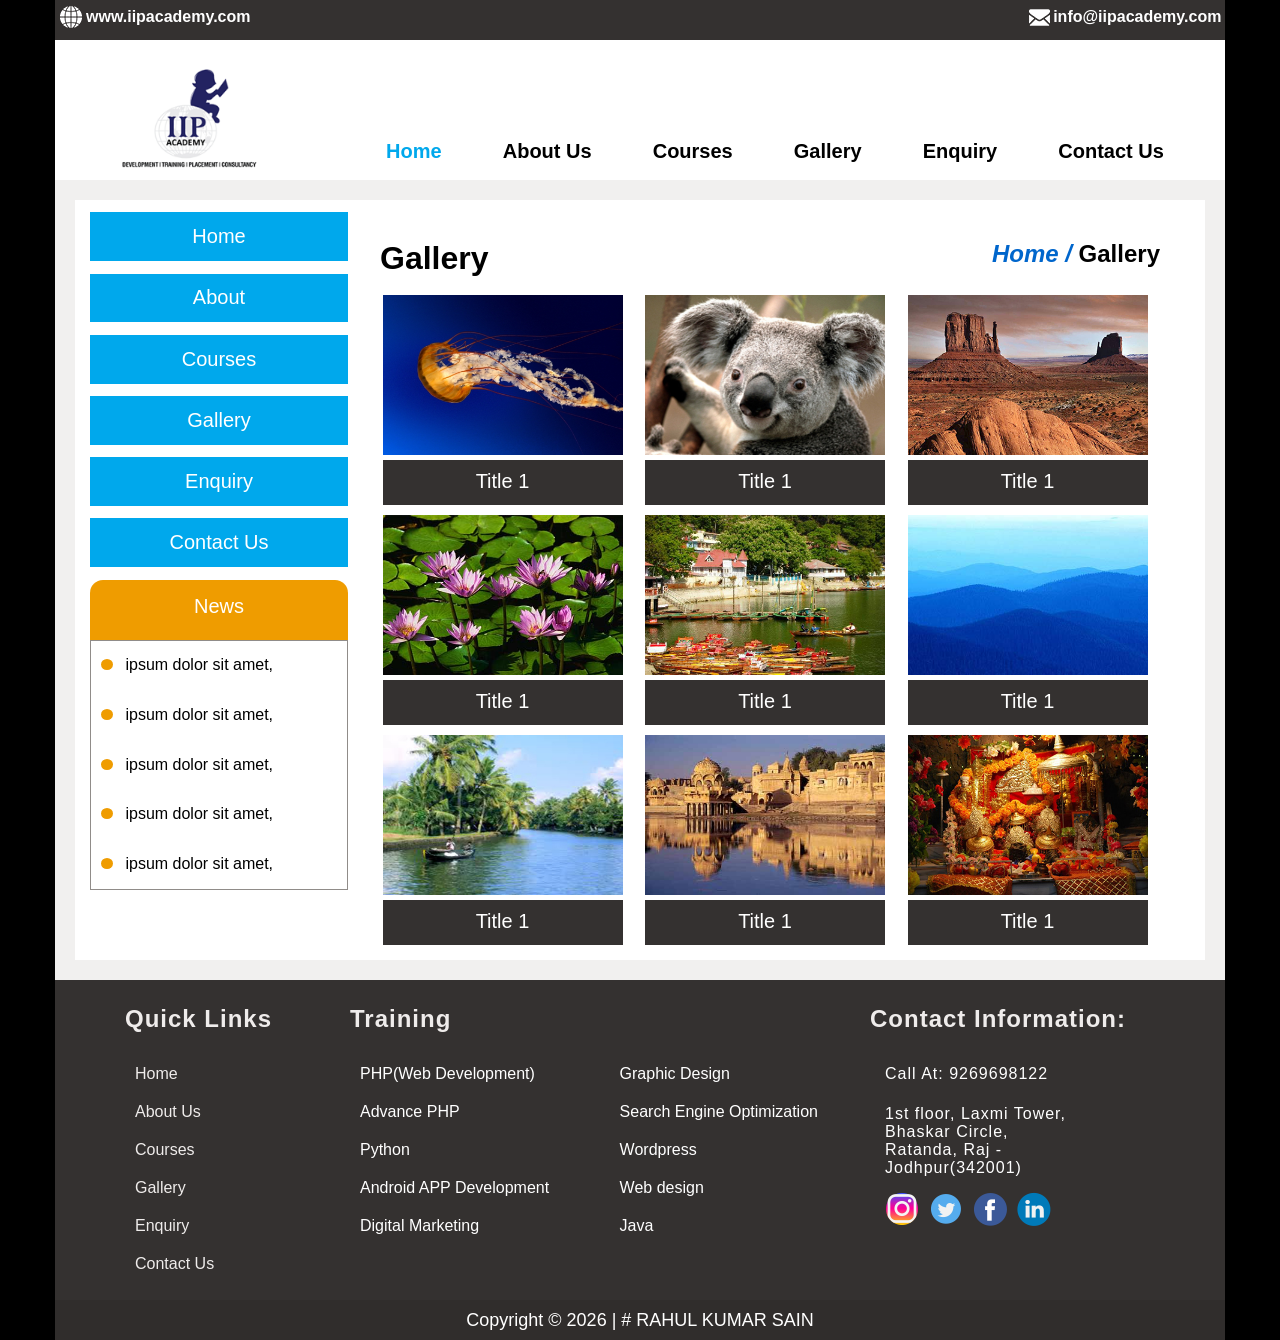
<file: Gallery.html>
<!DOCTYPE html>
<html lang="en">
<head>
    <!-- Meta Information -->
    <meta charset="UTF-8">
    <meta name="viewport" content="width=device-width, initial-scale=1.0">
    <title>Gallery</title>

    <!-- External CSS File -->
    <link rel="stylesheet" href="css/index.css">
</head>
<body>

<!-- ================= MAIN CONTAINER ================= -->
<div class="main-container">

    <!-- ========== TOP HEADER SECTION (Website & Email) ========== -->
    <div class="top-container">

        <!-- Website Info -->
        <div class="container">
            <img class="top-left-img" src="images/web.png" alt="">
            <a href="https://www.wscubetech.com/">www.iipacademy.com</a>
        </div>

        <!-- Email Info -->
        <div class="container">
            <img class="top-right-img" src="images/INFO.png" alt="">
            <a href="https://www.wscubetech.com/">info@iipacademy.com</a>
        </div>

    </div>

    <!-- ========== MENU / NAVIGATION BAR ========== -->
    <div class="menu-container">

        <!-- Logo Section -->
        <div class="menu-left-container">
            <img src="images/logo.png" width="100%" height="100%" alt="">
        </div>

        <!-- Menu Buttons -->
        <div class="menu-right-container">
            <div class="menu-buttons"><a href="index.html">Home</a></div>
            <div class="menu-buttons"><a href="About Us.html">About Us</a></div>
            <div class="menu-buttons"><a href="Courses.html">Courses</a></div>
            <div class="menu-buttons"><a href="Gallery.html">Gallery</a></div>
            <div class="menu-buttons"><a href="Enquiry.html">Enquiry</a></div>
            <div class="menu-buttons"><a href="Contact Us.html">Contact Us</a></div>
        </div>

    </div>

    <!-- ========== MIDDLE SECTION ========== -->
    <div class="middel-container">

        <!-- ----- LEFT SIDEBAR MENU ----- -->
        <div class="middel-left-container">

            <!-- Sidebar Links -->
            <div class="middel-iteam-left"><a href="index.html">Home</a></div>
            <div class="middel-iteam-left"><a href="About.html">About</a></div>
            <div class="middel-iteam-left"><a href="Courses.html">Courses</a></div>
            <div class="middel-iteam-left"><a href="Gallery.html">Gallery</a></div>
            <div class="middel-iteam-left"><a href="Enquiry.html">Enquiry</a></div>
            <div class="middel-iteam-left"><a href="Contact Us.html">Contact Us</a></div>

            <!-- News Section -->
            <div class="middel-left-buttom">
                <div class="left-buttom-news">News</div>

                <div class="ul-div">
                    <ul class="ul-list">
                        <li class="list-items">
                            <img src="images/dot.jpg" style="border-radius:50%; margin-right:8px;" alt="">
                            ipsum dolor sit amet,
                        </li>
                        <li class="list-items">
                            <img src="images/dot.jpg" style="border-radius:50%; margin-right:8px;" alt="">
                            ipsum dolor sit amet,
                        </li>
                        <li class="list-items">
                            <img src="images/dot.jpg" style="border-radius:50%; margin-right:8px;" alt="">
                            ipsum dolor sit amet,
                        </li>
                        <li class="list-items">
                            <img src="images/dot.jpg" style="border-radius:50%; margin-right:8px;" alt="">
                            ipsum dolor sit amet,
                        </li>
                        <li class="list-items">
                            <img src="images/dot.jpg" style="border-radius:50%; margin-right:8px;" alt="">
                            ipsum dolor sit amet,
                        </li>
                    </ul>
                </div>

            </div>
        </div>
     

        <div class="gallery-container">
    <div class="main-heading">
        <h1>Gallery</h1>
        <h2><i style="color:#0066cc;">Home /</i> Gallery</h2>
    </div>
    <div class="gallery-content">
        <div class="card">
            <img src="gallery_img/1.jpg" alt="">
            <div class="title">Title 1</div>
        </div>

          <div class="card">
            <img src="gallery_img/2.jpg" alt="">
            <div class="title">Title 1</div>
        </div>

          <div class="card">
            <img src="gallery_img/3.jpg" alt="">
            <div class="title">Title 1</div>
        </div>

          <div class="card">
            <img src="gallery_img/4.jpg" alt="">
            <div class="title">Title 1</div>
        </div>

          <div class="card">
            <img src="gallery_img/5.jpg" alt="">
            <div class="title">Title 1</div>
        </div>

          <div class="card">
            <img src="gallery_img/6.jpg" alt="">
            <div class="title">Title 1</div>
        </div>

          <div class="card">
            <img src="gallery_img/7.jpg" alt="">
            <div class="title">Title 1</div>
        </div>

          <div class="card">
            <img src="gallery_img/8.jpg" alt="">
            <div class="title">Title 1</div>
        </div>

          <div class="card">
            <img src="gallery_img/9.jpg" alt="">
            <div class="title">Title 1</div>
        </div>

        
        
    </div>
</div>

        </div>



            

<!-- ================= FOOTER START ================= -->
<div class="footer">
            <div class="footer-top-container">
                <div class="quicklinks">
                    <h2>Quick Links</h2>
                    <ul>
                        <li><a href="index.html">Home</a></li>
                        <li><a href="about.html">About Us</a></li>
                        <li><a href="courses.html">Courses</a></li>
                        <li><a href="gallery.html">Gallery</a></li>
                        <li><a href="enquiry.html">Enquiry</a></li>
                        <li><a href="contact.html">Contact Us</a></li>
                    </ul>
                </div>
                <div class="training">
                    <h2>Training</h2>
                    <div class="train-box">
                        <div class="train-cont">
                            <ul>
                                <li><a href="#">PHP(Web Development)</a></li>
                                <li><a href="#">Advance PHP</a></li>
                                <li><a href="#">Python</a></li>
                                <li><a href="#">Android APP Development</a></li>
                                <li><a href="#">Digital Marketing</a></li>
                            </ul>
                        </div>
                        <div class="train-cont">
                            <ul>
                                <li><a href="#">Graphic Design</a></li>
                                <li><a href="#">Search Engine Optimization</a></li>
                                <li><a href="#">Wordpress</a></li>
                                <li><a href="#">Web design</a></li>
                                <li><a href="#">Java</a></li>
                            </ul>
                        </div>
                    </div>
                        
                </div>
                <div class="contact-information">
                    <h2>Contact Information:</h2>
                    <div class="offline-info">
                        <p>Call At: 9269698122</p>
                        <p>1st floor, Laxmi Tower, Bhaskar Circle, Ratanda, Raj - Jodhpur(342001)</p>
                    </div>
                    <div class="online-info">
                        <div class="socia-media"><a href="#"><img src="images/instagram.png" alt=""></a></div>
                        <div class="socia-media"><a href="#"><img src="images/twitter.png" alt=""></a></div>
                        <div class="socia-media"><a href="#"><img src="images/facebook.png" alt=""></a></div>
                        <div class="socia-media"><a href="#"><img src="images/linked-in.png" alt=""></a></div>   
                    </div>
                </div>
            </div>
            <div class="copyright">Copyright © 2026 | # RAHUL KUMAR SAIN</div>
        </div>
<!-- ================= FOOTER END ================= -->
<!-- ================= FOOTER END ================= -->
    
    
    
    
    
    
    </body></html>
</file>
<file: css/index.css>
*{
  margin: 0;
  padding: 0;
  box-sizing: border-box;
  font-family: Arial, Helvetica, sans-serif;
}

body{
 background-color: black;

}

a{
  color: inherit;
  text-decoration: none;
  transition: color 0.3s ease;
}

a:hover{
  color: red;
}



.main-container{
    width: 1170px;
    min-height: 100vh;
    background-color: white;
    margin: auto;
    
}

    

.top-container{
    width: 1170px;
    height: 40px;
    background-color:#343130;
    color: white;
    display: flex;
    justify-content: space-between

    

}

.container{
    width: 200px;
    height: 34px;
    font-size: 16px;
    font-weight: bold;
    display: flex;
    justify-content: space-evenly;
    align-items: center;
}

.top-left-img{
    width: 22px;
    height: 23px;

}


.menu-container{
    width:1170px;
    height: 140px;
    display: flex;
    justify-content: space-between;



}

.menu-left-container{
    width: 165px;
    height: 125.71px;
    margin: auto;
}

.menu-right-container{
    width: 900px;
    height: 138px;
    font-size: 20px;
    font-weight: bold;
    display: flex;
    justify-content: space-evenly;
    align-items: end;
    padding-bottom: 15px;
  
}

.menu-right-container :hover{
    color: #00a8ec;
    text-decoration: underline;
}


.menu-right-container .menu-buttons:nth-child(1){
  color:#00a8ec;
}


.middel-container{
    width: 1170px;
    height: 800px;
    border: 20px #f1f0ef solid;
    background-color: white;
    display: flex;
    justify-content: space-between;

}

.middel-left-container{
    padding-left: 15px;
    width: 260px;
    height: 750px;
    display: flex;
    flex-direction: column;
    justify-content: space-evenly;
}


.middel-iteam-left{
    width: 258px;
    height: 48.8px;
    background-color: #00a8ec;
    font-size: 20px;
    color: white;
    display: flex;
    justify-content: space-evenly;
    align-items: center;
   
}


.middel-left-buttom{
    width: 258px;
    height: 358px;
    border-radius: 15px 15px 0px 0px;
   
}

.left-buttom-news{
    width:100%;
    height: 60px;
    background: #ef9c00;
    font-size: 20px;
    color: white;
    text-align: center;
    padding-top: 15px;
    border-radius: 13px 13px 0px 0px;

}


.ul-div{
    width: 100%;
    height: 250px;
    border: 1px #908c89 solid;
}

.ul-list{
    font-size: 16px;
    height: 100%;
    display: flex;
    flex-direction: column;
    justify-content: space-around;
    list-style-type: none;
    margin-left: 10px;
}








.middel-right-container{
    display: flex;
    flex-direction: column;
    
}


.banner{
    width: 830px;
    height:490px;
    background: #f1f0ef;
    padding-bottom: 15px;
    display: flex;
    flex-shrink: 0;
    margin-left: 30px;

}

.courses-countainer{
    width: 850px;
    height: 280px;
   
}


.courses{
    width: 170px;
    height: 50px;
    color: #00a8ec;
    background: #f1f0ef;
    display: flex;
    justify-content: space-evenly;
    align-items: center;
    font-size: 30px;
    margin-top: -5px;
    margin-right: 640px;
  

}


.courses-items-container{
    display: flex;
    justify-content: space-between;
}


.courses-left-countainer{
    width: 390px;
    height: 225px;
    display: flex;
    flex-direction: column;
    justify-content: space-evenly;
  

}

.courses-left-items{
    width: 100%;
    height: 30px;
    font-size: 18.72px;
    color:white;
    display: flex;

    
}


/* ================= ENQUIRY PAGE RIGHT CONTAINER ================= */

.middle-right{
    width: 75%;
    min-height: 650px;
    padding: 25px;
    background-color: #ffffff;
    box-sizing: border-box;
}

/* Extra height for enquiry page */
.enq-height{
    min-height: 750px;
}


/* ================= FORM AREA ================= */

.mainwebsitecontent{
    width: 100%;
}

/* Each Row */
.formrow{
    display: flex;
    align-items: center;
    margin-bottom: 15px;
}

/* Label */
.formlable{
    width: 150px;
    font-size: 14px;
    color: #333;
}

/* Input Container */
.inputform{
    width: calc(100% - 150px);
}

/* Textbox */
.inputbox{
    width: 300px;
    height: 32px;
    padding: 5px 8px;
    border: 1px solid #ccc;
    outline: none;
    font-size: 14px;
}

.inputbox:focus{
    border-color: #0066cc;
}

/* Select Box */
select{
    width: 320px;
    height: 34px;
    border: 1px solid #ccc;
    padding: 5px;
    font-size: 14px;
}

/* Textarea */
.textarea{
    width: 320px;
    height: 80px;
    resize: none;
    border: 1px solid #ccc;
    padding: 6px;
    font-size: 14px;
}

.textarea:focus{
    border-color: #0066cc;
}

/* Radio Buttons */
.inputform input[type="radio"]{
    margin-right: 5px;
    margin-left: 10px;
}

/* Submit Button */
.button{
    background-color: #0066cc;
    color: #fff;
    border: none;
    padding: 8px 25px;
    font-size: 14px;
    cursor: pointer;
}

.button:hover{
    background-color: #004c99;
}






/* ================= CONTACT CONTENT ================= */

.contact-content{
    width: 100%;
}

/* Contact Info Row */
.contact-row{
    display: flex;
    justify-content: space-between;
    margin-bottom: 30px;
}

/* Left Side */
.contact-row-left{
    width: 48%;
    font-size: 14px;
    color: #333;
    line-height: 24px;
}

.contact-row-left img{
    margin-bottom: 10px;
}

.contact-row-left p{
    margin-bottom: 8px;
}

/* Right Side */
.contact-row-right{
    width: 48%;
    font-size: 14px;
    color: #333;
    line-height: 24px;
}

.contact-row-right img{
    margin-bottom: 10px;
}

/* ================= MAP SECTION ================= */

.contact-map{
    width: 100%;
    margin-top: 15px;
}

.contact-map img{
    width: 100%;
    border: 1px solid #ddd;
    padding: 5px;
    box-sizing: border-box;
}






/* ================= Courses PAGE RIGHT CONTAINER ================= */

.middel-right-courses{
    width: 75%;
    height: 760px;
    padding: 25px;
    background-color: #ffffff;
    box-sizing: border-box;
 
}


.courses-countainer{
    width: 100%;
    height: 670px;
    display: flex;
    flex-wrap: wrap;
    justify-content: space-evenly;
    padding-top: 5px;
    
  
}


.course{
    width: 210px;
    height: 230px;
    border-radius: 10px;
    overflow: hidden;
    display: flex;
    flex-direction: column;

}

/* ICON AREA */
.course-icon{
    height: 140px;
   
    display: flex;
    justify-content: center;
    align-items: center;
}

/* ICON CIRCLE */
.icon{
    width: 100px;
    height: 100px;
    border: 10px solid #fff;
    border-radius: 50%;
    display: flex;
    justify-content: center;
    align-items: center;
}


.icon img{
    width: 60px;
}
/* TITLE */
.c{
    height: 50px;
    background: #fff;
    color: #e6611c;
    font-size: 20px;
    border: 1px solid #e6611c;
    display: flex;
    justify-content: center;
    align-items: center;
    text-align: center;
}








/* ================= ABOUT PAGE RIGHT CONTAINER ================= */

.middle-right-about{
    width: 75%;
    min-height: 600px;
    padding: 25px;
    background-color: #ffffff;
    box-sizing: border-box;
}

/* Page Heading Area */
.page-status{
    border-bottom: 2px solid #f1f1f1;
    padding-bottom: 15px;
    margin-bottom: 20px;
}

.page-status h1{
    font-size: 26px;
    color: #343434;
    margin-bottom: 8px;
}

.page-status h2{
    font-size: 14px;
    font-weight: normal;
    color: #777;
}

.page-status h2 i{
    cursor: pointer;
    color: #0066cc;
}

.page-status h2 i:hover{
    text-decoration: underline;
}

/* About Content */
.about-content{
    font-size: 20px;
    line-height: 24px;
    
}

/* Paragraph spacing */
.about-content p{
    margin-bottom: 18px;
    text-align: justify;
}

/* Why IIP Academy Heading */
.about-content h3{
    font-size: 18px;
    color: #333;
    margin-bottom: 15px;
}

/* Why IIP Academy Points */
.about-content div{
    margin-bottom: 8px;
    padding-left: 10px;
}








.gallery-container{
    width: 820px;
    height: 740px;
    margin: 20px auto;
  
   
    
}


.main-heading{
    width: 100%;
    height: 60px;
    display: flex;
    justify-content: space-between; 
    padding: 20px;
    margin-bottom: 5px;
   
}

.gallery-content{
    width: 810px;
    height:670px;
    display: flex;
    flex-wrap: wrap;
    justify-content: space-evenly;
    align-content: space-evenly;
   
   
}

.card{
    width: 240px;
    height: 210px;
    display: flex;
    flex-direction: column;
    justify-content: space-between;
    }

.card img{
    width: 100%;             
    height: 160px;
    display: block;
}

.title{
    width: 100%;
    height: 44.8px;
    text-align: center;
    padding-top: 10px;
    background-color:#343130;
    color: white;
    font-size: 20px;
}



.courses-right-countainer{
    width: 390px;
    height: 225px;
    display: flex;
    flex-direction: column;
    justify-content: space-evenly;


}


.courses-right-items{
    width: 100%;
    height: 30px;
    font-size: 18.72px;
    color:white;
    display: flex;
    
}
    
.work-heading{
    width: 100%;
    height:30px;
    background:#f1f0ef ;
    color: #00a8ec;
    font-size: 30px;
    font-weight: bold;
    display: flex;
    justify-content: space-evenly;
    align-items: center;


}

.work-container{
    width: 100%;
    border: 20px #f1f0ef solid;
    display: flex;
    justify-content: space-between;
}

.box{
    width: 270px;
    height: 217px;
    
}

.box-image{
    width: 100%;
    height: 100%;
    background-repeat: no-repeat;
    background-size: 168px 150px;
    background-position: center bottom;
    position: relative;
}

.box-color{
    position: absolute;
    width: 100%;
    height: 100%;
    display: flex;
    align-items: center;
    justify-content: center;
    color: #fff;
    font-size: 30px;
    font-weight: bold;
    text-align: center;
}



/* ===== FOOTER BASE ===== */
/* ===== FOOTER BASE ===== */
.footer{
    height: auto    ;
    width: 1170px;
    background-color:#343130;
    

}

.footer-top-container{
    display: flex;
    height: 320px;
    width: 1170px;
    padding-top: 25px;

}
.quicklinks h2{
    letter-spacing: 1px;
    color: #efeceb;
    font-family: arial;
    height: 40px;
}
.training h2{
    letter-spacing: 1px;
    color: #efeceb;
    font-family: arial;
    height: 40px;
}
.contact-information h2{
    letter-spacing: 1px;
    color: #efeceb;
    font-family: arial;
    height: 40px;
}

.quicklinks{
    height: 100%;
    width: 295px;
    padding-left: 70px;
    
}

.quicklinks ul li{
    margin-top: 20px;
    list-style: none;
    color: #efeceb;
    font-family: arial;
    margin-left: 10px;
    
}

.training{
    height: 100%;
    width: 520px;
    
    
}



.training ul li{
    margin-top: 20px;
    width: 225px;
    list-style: none;
    color: white;
    font-family: arial;
    
}
.train-cont{
    margin-left: 10px;
  width: 48%;
  height: 100%;
}

.train-box{
    display: flex;
}

.contact-information{
    height: 100%;
    width: 320px;
}
.offline-info{
    color: white;
    margin-top: 20px;
    height: 112px;
    width: 200px;
    display: flex;
    flex-direction: column;
    justify-content: space-between;
    margin-left: 15px;
    letter-spacing: 1px;
}



.online-info{
    
    display: flex;
    margin: 15px;
    gap: 10px;
    width: 200px;
}
.copyright{
   color: white;
   height: 40px;
   text-align: center;
   background-color: #302d2c;
   font-size: 18px;
   padding-top: 10px;
}
</file>
